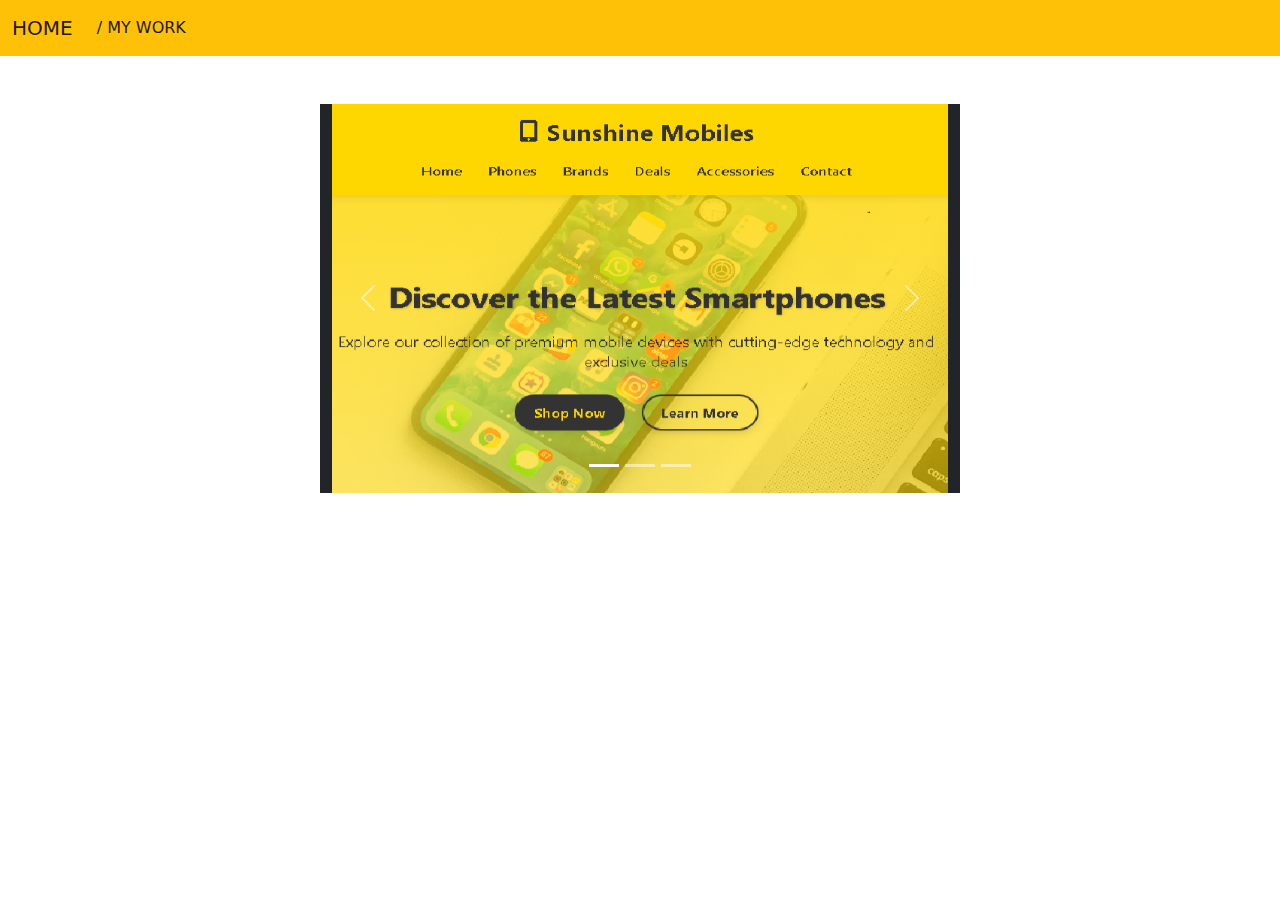
<file: a1.html>
<!DOCTYPE html>
  <html lang="en">
  
  <head>
      <meta charset="UTF-8">
      <meta name="viewport" content="width=device-width, initial-scale=1.0">
      <link rel="preconnect" href="https://fonts.googleapis.com">
      <link rel="preconnect" href="https://fonts.gstatic.com" crossorigin>
      <link href="https://fonts.googleapis.com/css2?family=Roboto:ital,wght@0,100..900;1,100..900&display=swap"
          rel="stylesheet">
      <link rel="stylesheet" href="css/all.min.css">
      <link rel="stylesheet" href="css/bootstrap.min.css">
      <!-- <link rel="stylesheet" href="css/bondle.css"> -->
      <title>Document</title>
  </head>
  
  <body> 

    <nav class="navbar navbar-expand-sm navbar-light bg-warning">
        <div class="container-fluid">
            <a class="navbar-brand" href="index.html">HOME</a>
            <button class="navbar-toggler" type="button" data-toggle="collapse" data-target="#navbarID"
                aria-controls="navbarID" aria-expanded="false" aria-label="Toggle navigation">
                <span class="navbar-toggler-icon"></span>
            </button>
            <div class="collapse navbar-collapse" id="navbarID">
                <div class="navbar-nav">
                    <a class="nav-link active" aria-current="page" href="#">/ MY WORK</a>
                    
                </div>
            </div>
        </div>
    </nav>



<!-- <div id="container">
    <div class="card" style="width:18rem;">
      <img src="https://images.unsplash.com/photo-1561154464-82e9adf32764?ixlib=rb-1.2.1&ixid=eyJhcHBfaWQiOjEyMDd9&auto=format&fit=crop&w=800&q=60" class="card-img-top" alt="...">
      <div class="card-body">
        <h5 class="card-title">Card title</h5>
        <h6 class="card-subtitle mb-2 text-muted ">Card subtitle</h6>
        <p class="card-text">Some quick example text to build on the card title and make up the bulk of the card's content.</p>
        <a id="btn" class="btn btn-warning btn-sm " href="#" role="button">see more</a>
      </div>
    </div>
    <div class="card" style="width:18rem;">
      <img src="https://images.unsplash.com/photo-1561154464-82e9adf32764?ixlib=rb-1.2.1&ixid=eyJhcHBfaWQiOjEyMDd9&auto=format&fit=crop&w=800&q=60" class="card-img-top" alt="...">
      <div class="card-body">
        <h5 class="card-title">Card title</h5>
        <h6 class="card-subtitle mb-2 text-muted ">Card subtitle</h6>
        <p class="card-text">Some quick example text to build on the card title and make up the bulk of the card's content.</p>
        <a id="btn" class="btn btn-warning btn-sm " href="#" role="button">see more</a>
      </div>
    </div>
    <div class="card" style="width:18rem;">
      <img src="https://images.unsplash.com/photo-1561154464-82e9adf32764?ixlib=rb-1.2.1&ixid=eyJhcHBfaWQiOjEyMDd9&auto=format&fit=crop&w=800&q=60" class="card-img-top" alt="...">
      <div class="card-body">
        <h5 class="card-title">Card title</h5>
        <h6 class="card-subtitle mb-2 text-muted ">Card subtitle</h6>
        <p class="card-text">Some quick example text to build on the card title and make up the bulk of the card's content.</p>
        <a id="btn" class="btn btn-warning btn-sm " href="#" role="button">see more</a>
      </div>
    </div>
  </div> -->



<!-- <form class="row g-3 needs-validation" novalidate>
  <div class="col-md-4">
    <label for="validationCustom01" class="form-label">First name</label>
    <input type="text" class="form-control" id="validationCustom01" value="Mark" required>
    <div class="valid-feedback">
      Looks good!
    </div>
  </div>
  <div class="col-md-4">
    <label for="validationCustom02" class="form-label">Last name</label>
    <input type="text" class="form-control" id="validationCustom02" value="Otto" required>
    <div class="valid-feedback">
      Looks good!
    </div>
  </div>
  <div class="col-md-4">
    <label for="validationCustomUsername" class="form-label">Username</label>
    <div class="input-group">
      <span class="input-group-text" id="inputGroupPrepend">@</span>
      <input type="text" class="form-control" id="validationCustomUsername" aria-describedby="inputGroupPrepend" required>
      <div class="invalid-feedback">
        Please choose a username.
      </div>
    </div>
  </div>
  <div class="col-md-6">
    <label for="validationCustom03" class="form-label">City</label>
    <input type="text" class="form-control" id="validationCustom03" required>
    <div class="invalid-feedback">
      Please provide a valid city.
    </div>
  </div>
  <div class="col-md-3">
    <label for="validationCustom04" class="form-label">State</label>
    <select class="form-select" id="validationCustom04" required>
      <option selected disabled value="">Choose...</option>
      <option>...</option>
    </select>
    <div class="invalid-feedback">
      Please select a valid state.
    </div>
  </div>
  <div class="col-md-3">
    <label for="validationCustom05" class="form-label">Zip</label>
    <input type="text" class="form-control" id="validationCustom05" required>
    <div class="invalid-feedback">
      Please provide a valid zip.
    </div>
  </div>
  <div class="col-12">
    <div class="form-check">
      <input class="form-check-input" type="checkbox" value="" id="invalidCheck" required>
      <label class="form-check-label" for="invalidCheck">
        Agree to terms and conditions
      </label>
      <div class="invalid-feedback">
        You must agree before submitting.
      </div>
    </div>
  </div>
  <div class="col-12">
    <button class="btn btn-primary" type="submit">Submit form</button>
  </div>
</form> -->


        <!-- <nav class="navbar navbar-expand-sm navbar-light bg-primary">
            <div class="container-fluid">
                <a class="navbar-brand" href="#">primary</a>
                <button class="navbar-toggler" type="button" data-toggle="collapse" data-target="#navbarID"
                    aria-controls="navbarID" aria-expanded="false" aria-label="Toggle navigation">
                    <span class="navbar-toggler-icon"></span>
                </button>
                <div class="collapse navbar-collapse" id="navbarID">
                    <div class="navbar-nav">
                        <a class="nav-link active" aria-current="page" href="#">Home</a>
                        
                    </div>
                </div>
            </div>
        </nav> -->
  
    <!-- <a class="btn btn-primary btn-sm " href="#" role="button">Link</a>
   -->



    <div id="carouselExampleIndicators" class="carousel slide container w-50 bg-dark mt-5" data-bs-ride="carousel">
        <div class="carousel-indicators">
          <button type="button" data-bs-target="#carouselExampleIndicators" data-bs-slide-to="0" class="active" aria-current="true" aria-label="Slide 1"></button>
          <button type="button" data-bs-target="#carouselExampleIndicators" data-bs-slide-to="1" aria-label="Slide 2"></button>
          <button type="button" data-bs-target="#carouselExampleIndicators" data-bs-slide-to="2" aria-label="Slide 3"></button>
        </div>
        <div class="carousel-inner">
          <div class="carousel-item active">
            <a href="site1.html"><img src="site1.png" class="d-block w-100" alt="..."></a>
          </div>
          <div class="carousel-item">
            <a href="site2.html"><img src="site2.png" class="d-block w-100" alt="..."></a>
          </div>
          <div class="carousel-item">
            <a href="site3.html"><img src="site3.png" class="d-block w-100" alt="..."></a>
          </div>
        </div>
        <button class="carousel-control-prev" type="button" data-bs-target="#carouselExampleIndicators" data-bs-slide="prev">
          <span class="carousel-control-prev-icon" aria-hidden="true"></span>
          <span class="visually-hidden">Previous</span>
        </button>
        <button class="carousel-control-next" type="button" data-bs-target="#carouselExampleIndicators" data-bs-slide="next">
          <span class="carousel-control-next-icon" aria-hidden="true"></span>
          <span class="visually-hidden">Next</span>
        </button>
      </div> 
  
  
      <script src="js/bootstrap.bundle.min.js"></script>
      <script src="js/all.min.js"></script>
  </body>
  
  </html>
</file>
<file: css/bondle.css>
body {
    display: block;
    justify-content: center;
    align-items: center;
    height: 100vh;
    margin: 0;
    background-color: #fff9c4; /* Light yellow background */
}

.card{
    margin: 20px;
    background-color: #f0efea; /* Bright yellow for the card */
    box-shadow: 0 4px 6px rgba(0, 0, 0, 0.1);
    border-radius: 8px;
    text-align: center;
    color: #333; /* Dark text for contrast */
}
#container{
    display: flex;
    flex-wrap: wrap;
    justify-content: center;
    align-items: center;
}
.card:hover {
    box-shadow: 0 6px 8px rgba(0, 0, 0, 0.2);
    transform: translateY(-2px);
    transition: all 0.3s ease;
}
.card img {
    width: 100%;
    height: auto;
    border-radius: 8px 8px 0 0;
}
#btn:hover{
    outline: #fca61f; /* Bright yellow button */
    box-shadow: 1px 1px 10px #fca61f;
    transition: all 0.3s ease;
    background-color: white;
    color: #333; /* Dark text for contrast */
}
img {
    width: 100%;
    height: auto;
    border-radius: 8px;
}
#carouselExampleIndicators{
    margin-top: px;
}
</file>
